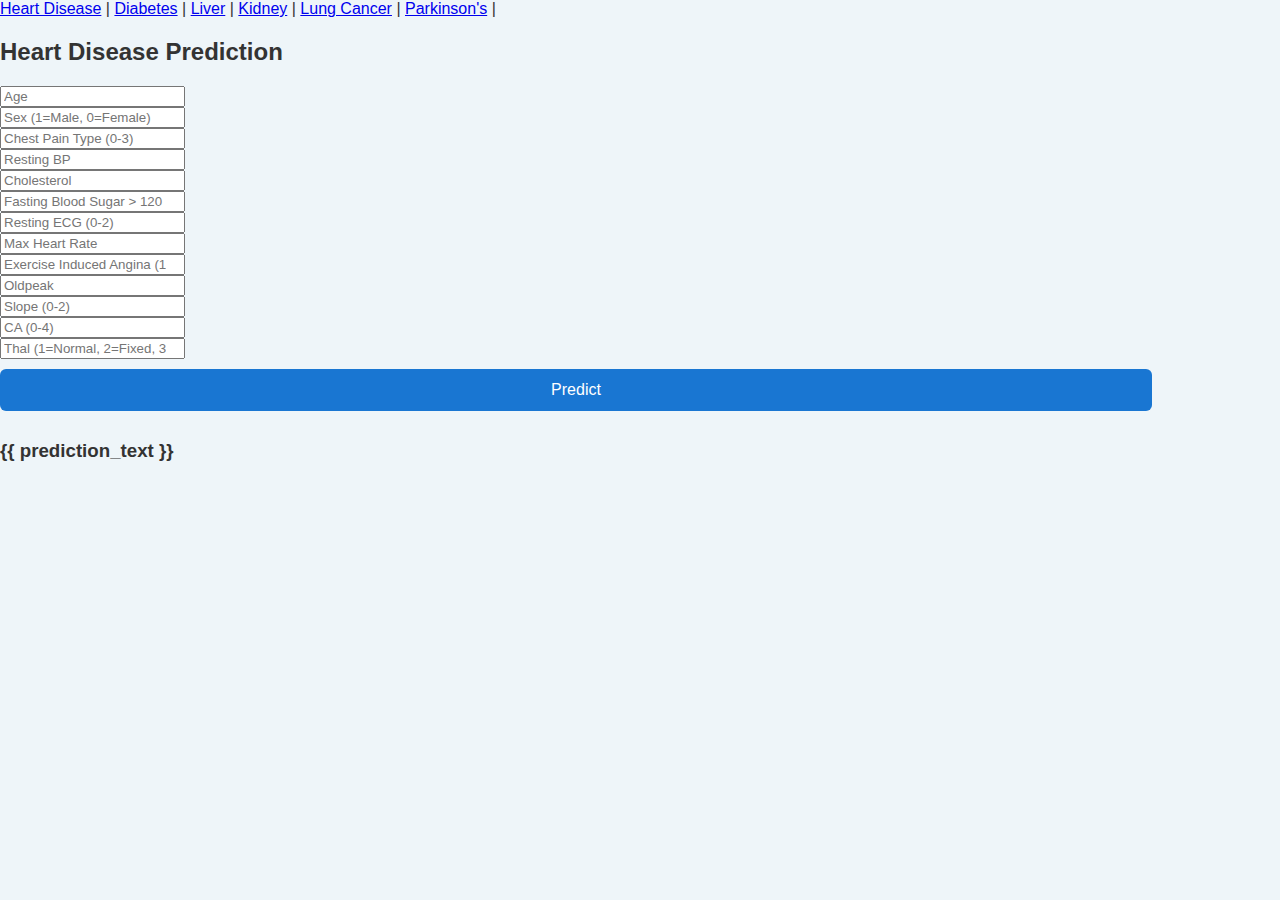
<file: index.html>
<!DOCTYPE html>
<html>
<head>
    <title>Heart Disease Predictor</title>
    <link rel="stylesheet" href="/static/style.css">
</head>
<body>
    <a href="/">Heart Disease</a> | 
    <a href="/diabetes">Diabetes</a> |
    <a href="/liver">Liver</a> |
    <a href="/kidney">Kidney</a> |
    <a href="/lung">Lung Cancer</a> |
    <a href="/parkinsons">Parkinson's</a> |

    <h2>Heart Disease Prediction</h2>
    <form method="POST" action="/predict">
        <input type="number" name="age" placeholder="Age" required><br>
        <input type="number" name="sex" placeholder="Sex (1=Male, 0=Female)" required><br>
        <input type="number" name="cp" placeholder="Chest Pain Type (0-3)" required><br>
        <input type="number" name="trestbps" placeholder="Resting BP" required><br>
        <input type="number" name="chol" placeholder="Cholesterol" required><br>
        <input type="number" name="fbs" placeholder="Fasting Blood Sugar > 120 (1/0)" required><br>
        <input type="number" name="restecg" placeholder="Resting ECG (0-2)" required><br>
        <input type="number" name="thalach" placeholder="Max Heart Rate" required><br>
        <input type="number" name="exang" placeholder="Exercise Induced Angina (1/0)" required><br>
        <input type="number" name="oldpeak" placeholder="Oldpeak" step="any" required><br>
        <input type="number" name="slope" placeholder="Slope (0-2)" required><br>
        <input type="number" name="ca" placeholder="CA (0-4)" required><br>
        <input type="number" name="thal" placeholder="Thal (1=Normal, 2=Fixed, 3=Reversible)" required><br>
        <button type="submit">Predict</button>
    </form>
    <h3>{{ prediction_text }}</h3>
</body>
</html>
</file>
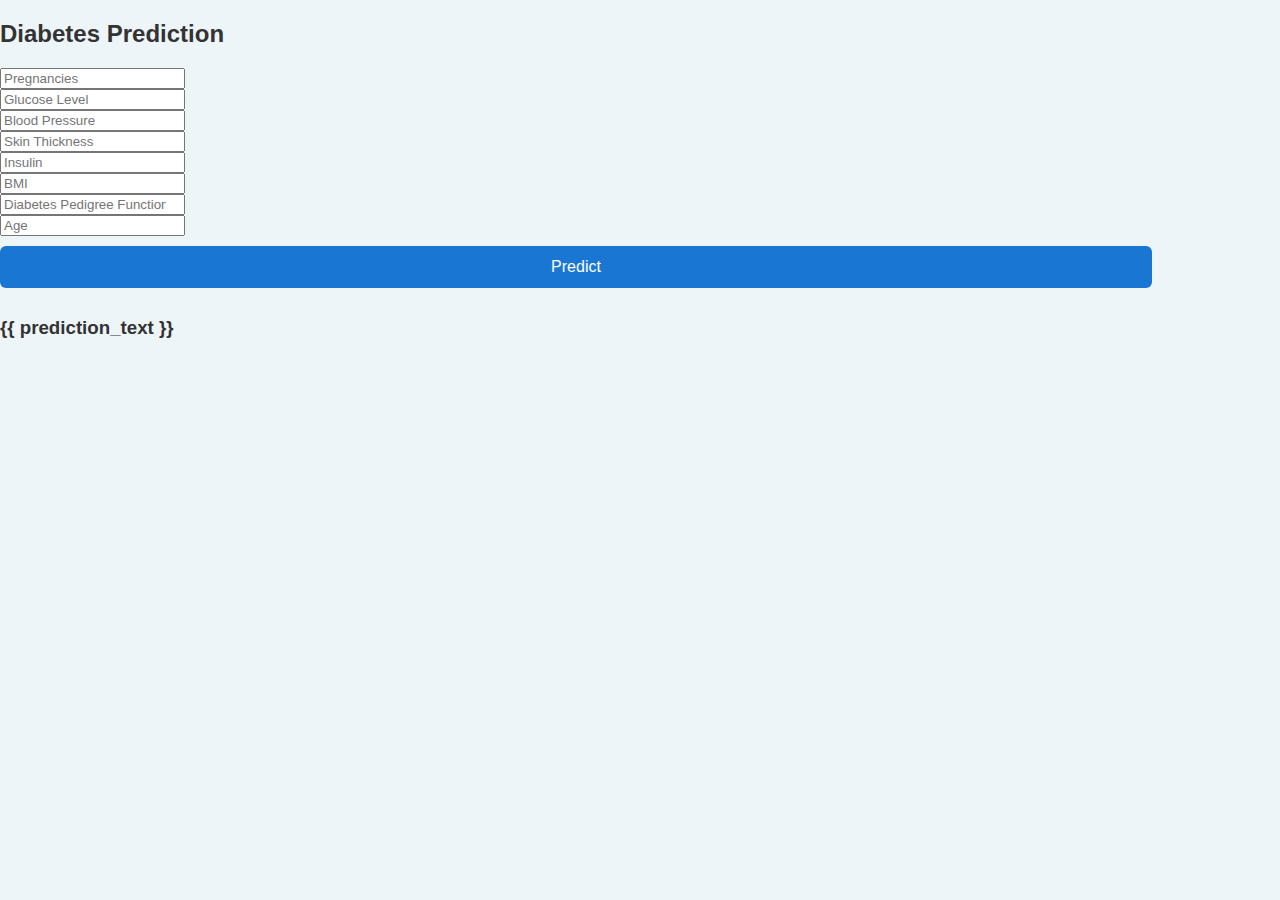
<file: diabetes.html>
<!DOCTYPE html>
<html>
<head>
    <title>Diabetes Predictor</title>
    <link rel="stylesheet" href="/static/style.css">
</head>
<body>
    <h2>Diabetes Prediction</h2>
    <form method="POST" action="/predict_diabetes">
        <input type="number" name="Pregnancies" placeholder="Pregnancies" required><br>
        <input type="number" name="Glucose" placeholder="Glucose Level" required><br>
        <input type="number" name="BloodPressure" placeholder="Blood Pressure" required><br>
        <input type="number" name="SkinThickness" placeholder="Skin Thickness" required><br>
        <input type="number" name="Insulin" placeholder="Insulin" required><br>
        <input type="number" name="BMI" placeholder="BMI" step="any" required><br>
        <input type="number" name="DiabetesPedigreeFunction" placeholder="Diabetes Pedigree Function" step="any" required><br>
        <input type="number" name="Age" placeholder="Age" required><br>
        <button type="submit">Predict</button>
    </form>
    <h3>{{ prediction_text }}</h3>
</body>
</html>
</file>
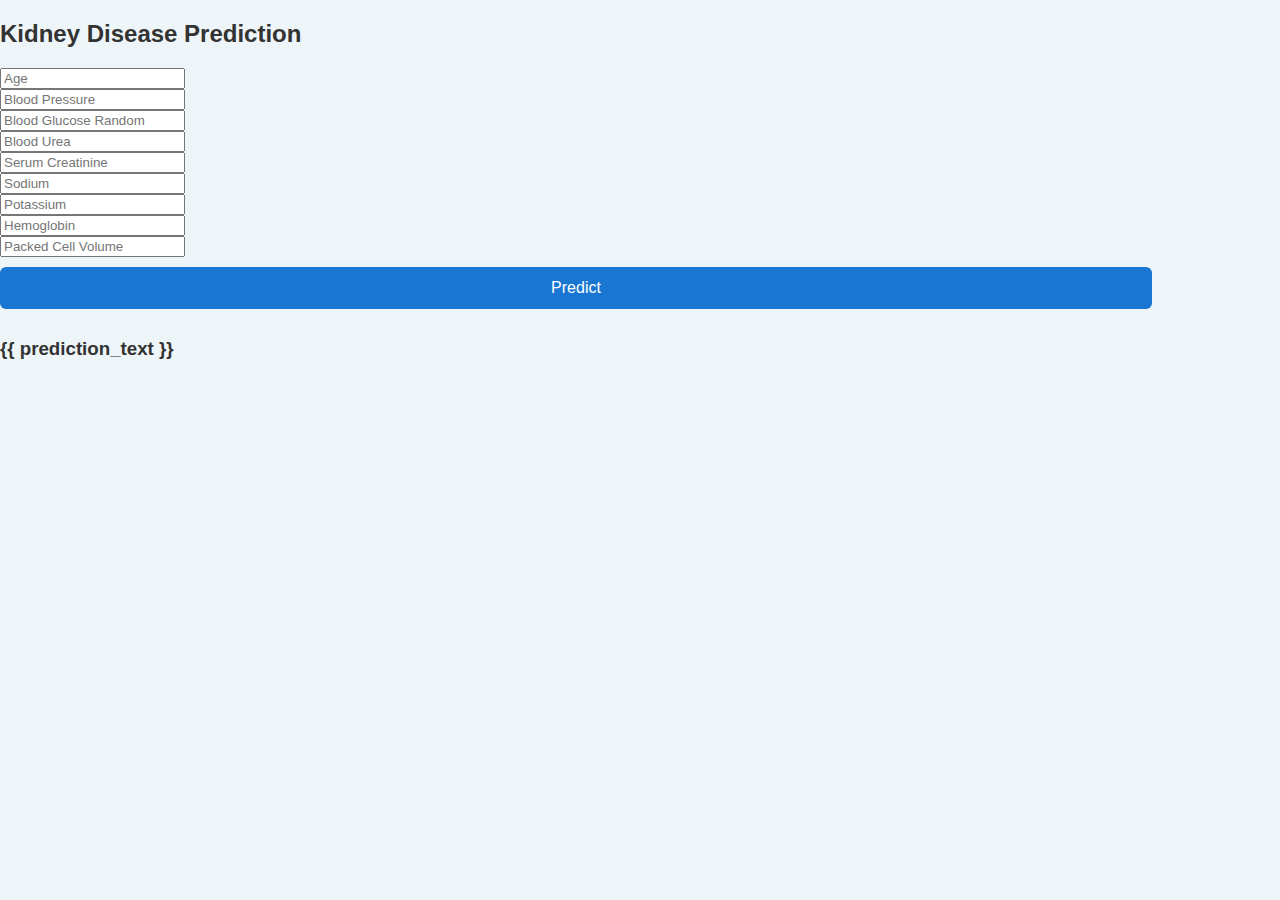
<file: kidney.html>
<!DOCTYPE html>
<html>
<head>
    <title>Kidney Disease Predictor</title>
    <link rel="stylesheet" href="/static/style.css">
</head>
<body>
    <h2>Kidney Disease Prediction</h2>
    <form method="POST" action="/predict_kidney">
        <input type="number" step="any" name="age" placeholder="Age" required><br>
        <input type="number" step="any" name="bp" placeholder="Blood Pressure" required><br>
        <input type="number" step="any" name="bgr" placeholder="Blood Glucose Random" required><br>
        <input type="number" step="any" name="bu" placeholder="Blood Urea" required><br>
        <input type="number" step="any" name="sc" placeholder="Serum Creatinine" required><br>
        <input type="number" step="any" name="sod" placeholder="Sodium" required><br>
        <input type="number" step="any" name="pot" placeholder="Potassium" required><br>
        <input type="number" step="any" name="hemo" placeholder="Hemoglobin" required><br>
        <input type="number" step="any" name="pcv" placeholder="Packed Cell Volume" required><br>
        <button type="submit">Predict</button>
    </form>
    <h3>{{ prediction_text }}</h3>
</body>
</html>
</file>
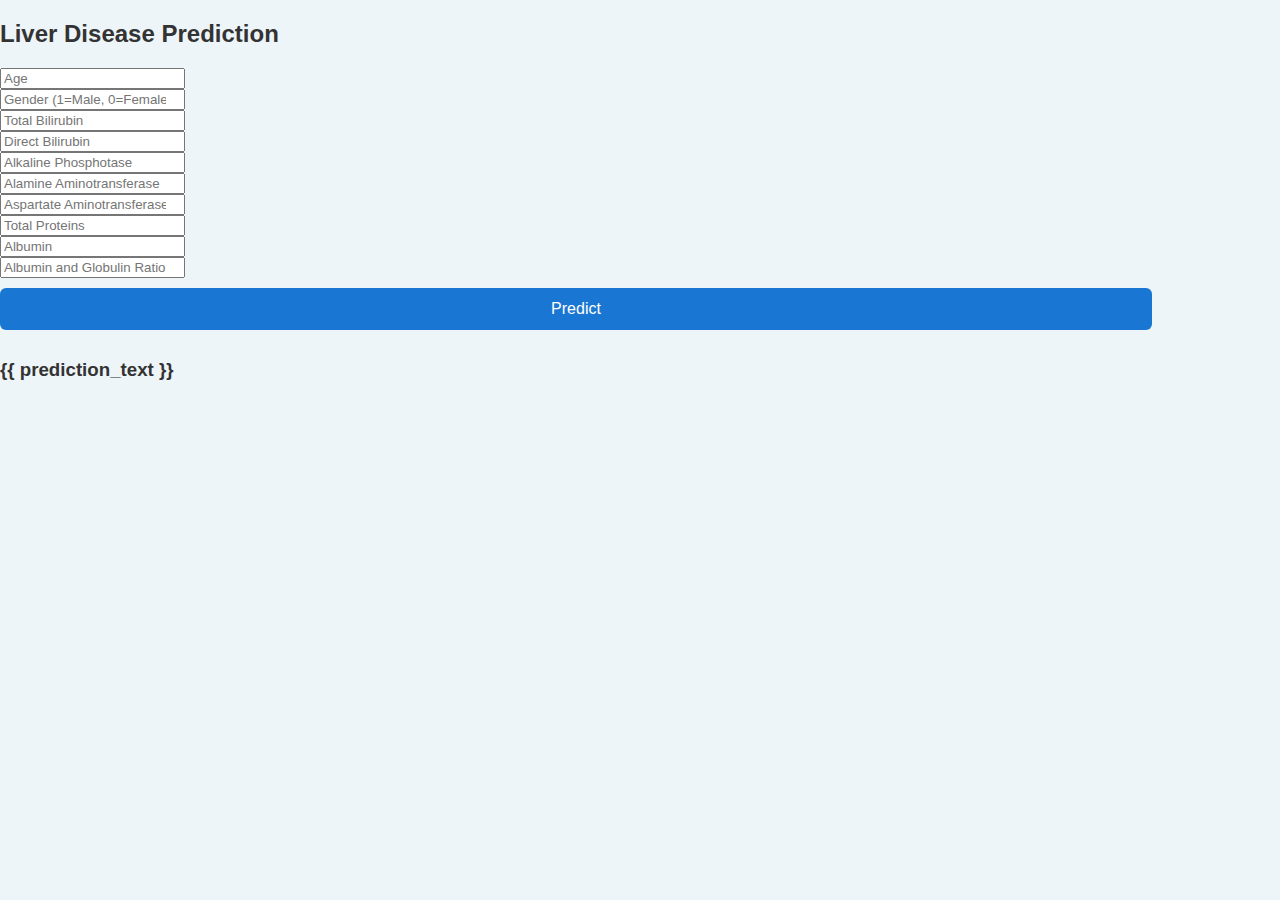
<file: liver.html>
<!DOCTYPE html>
<html>
<head>
    <title>Liver Disease Predictor</title>
    <link rel="stylesheet" href="/static/style.css">
</head>
<body>
    <h2>Liver Disease Prediction</h2>
    <form method="POST" action="/predict_liver">
        <input type="number" name="Age" placeholder="Age" required><br>
        <input type="number" name="Gender" placeholder="Gender (1=Male, 0=Female)" required><br>
        <input type="number" name="Total_Bilirubin" placeholder="Total Bilirubin" step="any" required><br>
        <input type="number" name="Direct_Bilirubin" placeholder="Direct Bilirubin" step="any" required><br>
        <input type="number" name="Alkaline_Phosphotase" placeholder="Alkaline Phosphotase" required><br>
        <input type="number" name="Alamine_Aminotransferase" placeholder="Alamine Aminotransferase" required><br>
        <input type="number" name="Aspartate_Aminotransferase" placeholder="Aspartate Aminotransferase" required><br>
        <input type="number" name="Total_Proteins" placeholder="Total Proteins" step="any" required><br>
        <input type="number" name="Albumin" placeholder="Albumin" step="any" required><br>
        <input type="number" name="Albumin_and_Globulin_Ratio" placeholder="Albumin and Globulin Ratio" step="any" required><br>
        <button type="submit">Predict</button>
    </form>
    <h3>{{ prediction_text }}</h3>
</body>
</html>
</file>
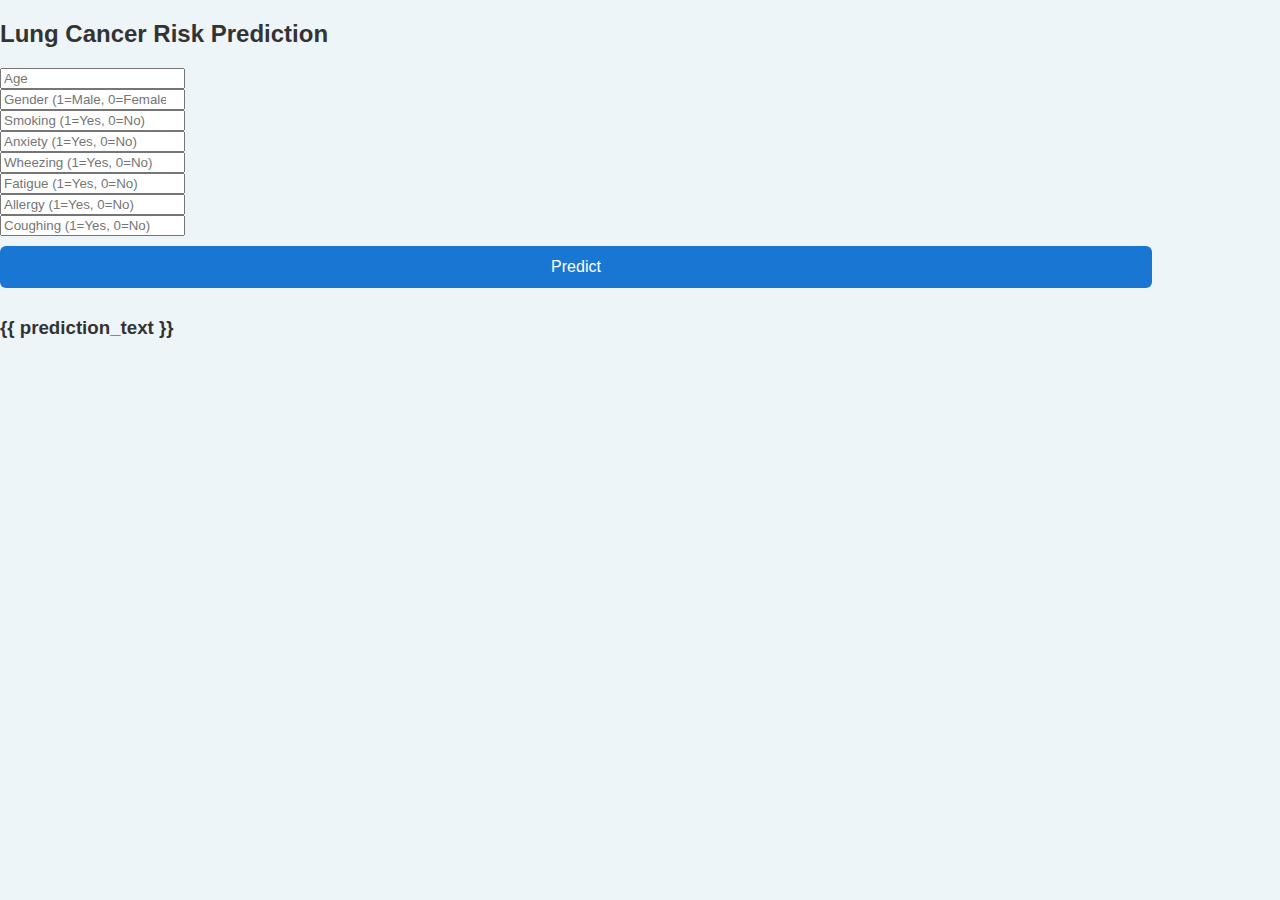
<file: lung.html>
<!DOCTYPE html>
<html>
<head>
    <title>Lung Cancer Risk Prediction</title>
    <link rel="stylesheet" href="/static/style.css">
</head>
<body>
    <h2>Lung Cancer Risk Prediction</h2>
    <form method="POST" action="/predict_lung">
        <input type="number" name="AGE" placeholder="Age" required><br>
        <input type="number" name="GENDER" placeholder="Gender (1=Male, 0=Female)" required><br>
        <input type="number" name="SMOKING" placeholder="Smoking (1=Yes, 0=No)" required><br>
        <input type="number" name="ANXIETY" placeholder="Anxiety (1=Yes, 0=No)" required><br>
        <input type="number" name="WHEEZING" placeholder="Wheezing (1=Yes, 0=No)" required><br>
        <input type="number" name="FATIGUE" placeholder="Fatigue (1=Yes, 0=No)" required><br>
        <input type="number" name="ALLERGY" placeholder="Allergy (1=Yes, 0=No)" required><br>
        <input type="number" name="COUGHING" placeholder="Coughing (1=Yes, 0=No)" required><br>
        <button type="submit">Predict</button>
    </form>
    <h3>{{ prediction_text }}</h3>
</body>
</html>
</file>
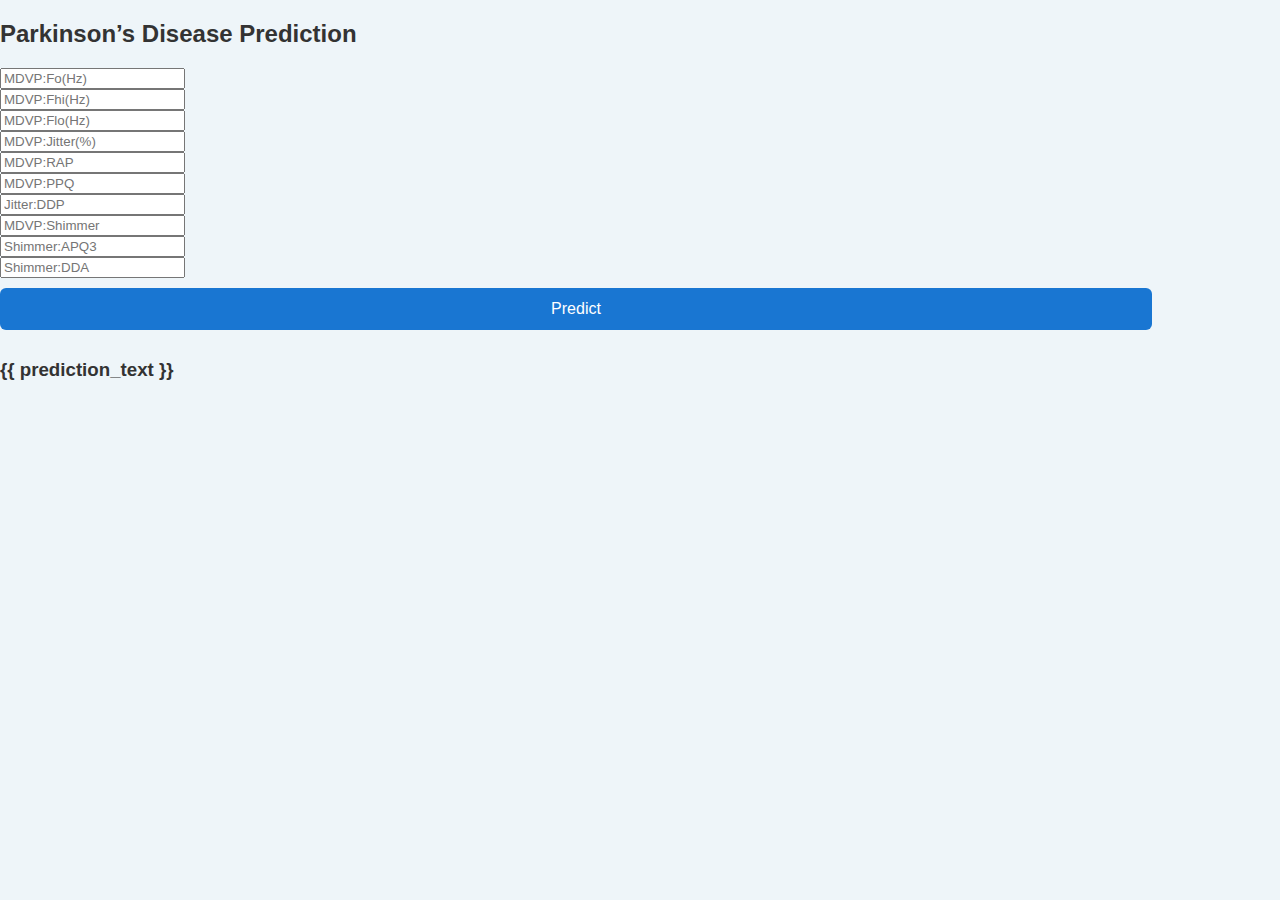
<file: parkinsons.html>
<!DOCTYPE html>
<html>
<head>
    <title>Parkinson’s Disease Predictor</title>
    <link rel="stylesheet" href="/static/style.css">
</head>
<body>
    <h2>Parkinson’s Disease Prediction</h2>
    <form method="POST" action="/predict_parkinsons">
        <input type="number" step="any" name="MDVP:Fo(Hz)" placeholder="MDVP:Fo(Hz)" required><br>
        <input type="number" step="any" name="MDVP:Fhi(Hz)" placeholder="MDVP:Fhi(Hz)" required><br>
        <input type="number" step="any" name="MDVP:Flo(Hz)" placeholder="MDVP:Flo(Hz)" required><br>
        <input type="number" step="any" name="MDVP:Jitter(%)" placeholder="MDVP:Jitter(%)" required><br>
        <input type="number" step="any" name="MDVP:RAP" placeholder="MDVP:RAP" required><br>
        <input type="number" step="any" name="MDVP:PPQ" placeholder="MDVP:PPQ" required><br>
        <input type="number" step="any" name="Jitter:DDP" placeholder="Jitter:DDP" required><br>
        <input type="number" step="any" name="MDVP:Shimmer" placeholder="MDVP:Shimmer" required><br>
        <input type="number" step="any" name="Shimmer:APQ3" placeholder="Shimmer:APQ3" required><br>
        <input type="number" step="any" name="Shimmer:DDA" placeholder="Shimmer:DDA" required><br>
        <button type="submit">Predict</button>
    </form>
    <h3>{{ prediction_text }}</h3>
</body>
</html>
</file>
<file: static/style.css>
body {
    margin: 0;
    padding: 0;
    font-family: 'Segoe UI', sans-serif;
    background: #eef5f9;
    color: #333;
}

.container {
    max-width: 500px;
    margin: 60px auto;
    padding: 30px;
    background: white;
    border-radius: 12px;
    box-shadow: 0 12px 30px rgba(0, 0, 0, 0.15);
    text-align: center;
    animation: fadeIn 1s ease-in-out;
}

.logo {
    width: 80px;
    margin-bottom: 10px;
}

h1 {
    color: #1976d2;
    font-size: 28px;
    margin: 10px 0;
}

p {
    margin-bottom: 20px;
    font-size: 16px;
}

select, button {
    width: 90%;
    padding: 12px;
    font-size: 16px;
    margin: 10px 0;
    border-radius: 6px;
    border: 1px solid #ccc;
}

select:focus {
    outline: none;
    border-color: #1976d2;
}

button {
    background-color: #1976d2;
    color: white;
    border: none;
    cursor: pointer;
    transition: background 0.3s ease;
}

button:hover {
    background-color: #125ea2;
}

.login-btn {
    display: inline-block;
    margin-top: 15px;
    text-decoration: none;
    color: #1976d2;
    font-weight: bold;
}

#chatbot {
    position: fixed;
    bottom: 10px;
    right: 20px;
    background: #1976d2;
    color: white;
    padding: 10px 14px;
    border-radius: 10px;
    font-size: 14px;
    cursor: pointer;
}

@keyframes fadeIn {
    from { opacity: 0; transform: translateY(20px); }
    to { opacity: 1; transform: translateY(0); }
}

/* Mobile Responsive */
@media (max-width: 600px) {
    .container {
        width: 90%;
        margin: 40px auto;
    }
    .logo {
        width: 60px;
    }
    h1 {
        font-size: 24px;
    }
}
</file>
